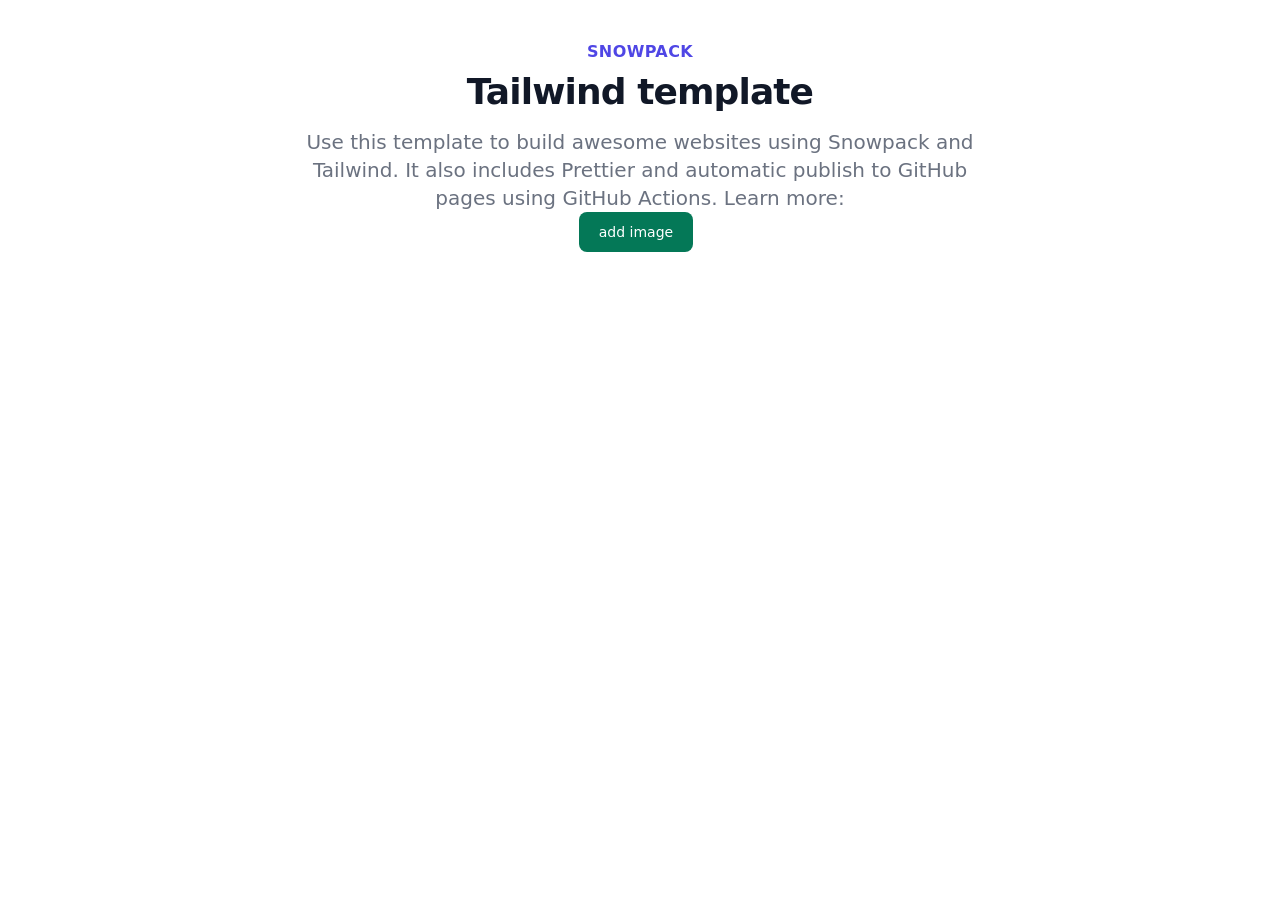
<file: index.html>
<!DOCTYPE html>
<html lang="en">
  <head>
    <meta charset="utf-8" />
    <link rel="icon" href="/favicon.ico" />
    <meta name="viewport" content="width=device-width, initial-scale=1" />
    <meta
      name="description"
      content="Web site created using create-snowpack-app"
    />
    <!--
      Snowpack will replace / with the value you have for `baseUrl` in `snowpack.config.js`.
      Make sure to update it with your GitHub Page URL. https://<your-username>.github.io/<your-repo-name>

      More about config options:
      - https://www.snowpack.dev/reference/configuration#buildoptions.baseurl
    -->
    <link
      rel="stylesheet"
      type="text/css"
      href="/_dist_/index.css"
    />
    <title>Snowpack & Tailwind App</title>
  </head>
  <body>
    <!--
      This HTML file is a template.

      To begin the development, run `npm start` or `yarn start`.
      To create a production bundle, use `npm run build` or `yarn build`.

      Start modyfing from here.
    -->
    <div class="py-10 max-w-screen-xl mx-auto px-4 sm:px-6 lg:px-8">
      <div class="text-center">
        <p
          class="
            text-base
            leading-6
            text-indigo-600
            font-semibold
            tracking-wide
            uppercase
          "
        >
          Snowpack
        </p>
        <h3
          class="
            mt-2
            text-3xl
            leading-8
            font-extrabold
            tracking-tight
            text-gray-900
            sm:text-4xl sm:leading-10
          "
        >
          Tailwind template
        </h3>
        <p class="mt-4 max-w-2xl text-xl leading-7 text-gray-500 mx-auto">
          Use this template to build awesome websites using Snowpack and
          Tailwind. It also includes Prettier and automatic publish to GitHub
          pages using GitHub Actions. Learn more:
        </p>
        <button
          type="button"
          class="
            text-white
            bg-green-700
            hover:bg-green-800
            focus:ring-4 focus:ring-green-300
            font-medium
            rounded-lg
            text-sm
            px-5
            py-2.5
            text-center
            mr-2
            mb-2
            dark:bg-green-600 dark:hover:bg-green-700 dark:focus:ring-green-800
          "
        >
          add image
        </button>
        <div id="images"></div>
      </div>
    </div>

    <!-- Add more scripts here -->
    <script type="module" src="/_dist_/index.js"></script>
  </body>
</html>
</file>
<file: _dist_/index.css>
@import "../_snowpack/pkg/tailwindcss/dist/base.css";
@import "../_snowpack/pkg/tailwindcss/dist/components.css";
@import "../_snowpack/pkg/tailwindcss/dist/utilities.css";

.img {
  background-color: aquamarine;
  border-color: bisque;
  border-width: 5px;
}
</file>
